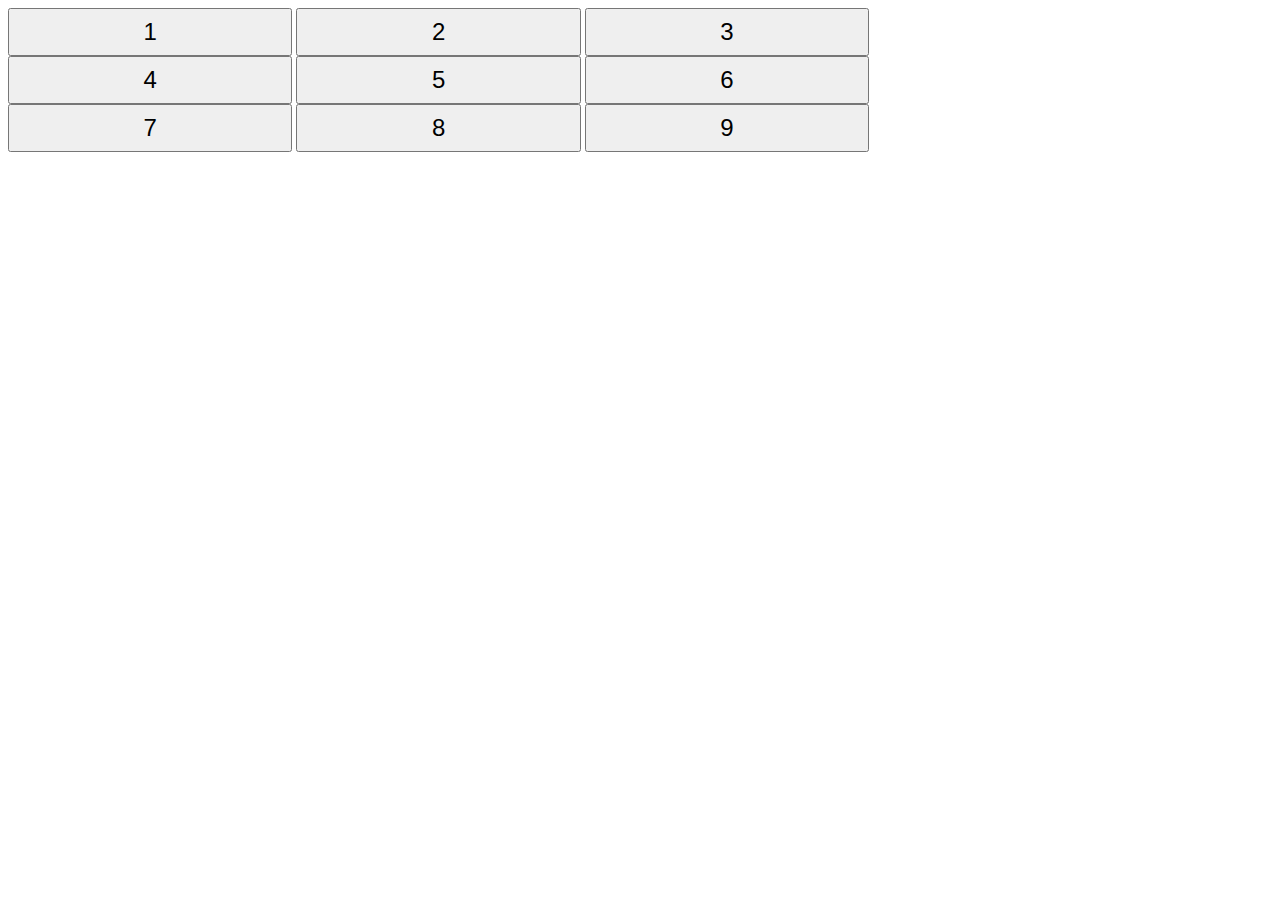
<file: 10 Days Javascript/day 8/buttons_container/index.html>
<!-- Enter your HTML code here -->
<!DOCTYPE html>
<html>

    <head>
        <meta charset="utf-8">
        <title>Buttons Grid</title>
        <link rel="stylesheet" href="./css/buttonsGrid.css">
    </head>

    <body>

        <div id="btns">
            <button id="btn1">1</button>
            <button id="btn2">2</button>
            <button id="btn3">3</button>
            <br>
            <button id="btn4">4</button>
            <button id="btn5">5</button>
            <button id="btn6">6</button>
            <br>
            <button id="btn7">7</button>
            <button id="btn8">8</button>
            <button id="btn9">9</button>
        </div>

        <script src="./js/buttonsGrid.js"></script>
    </body>

</html>
</file>
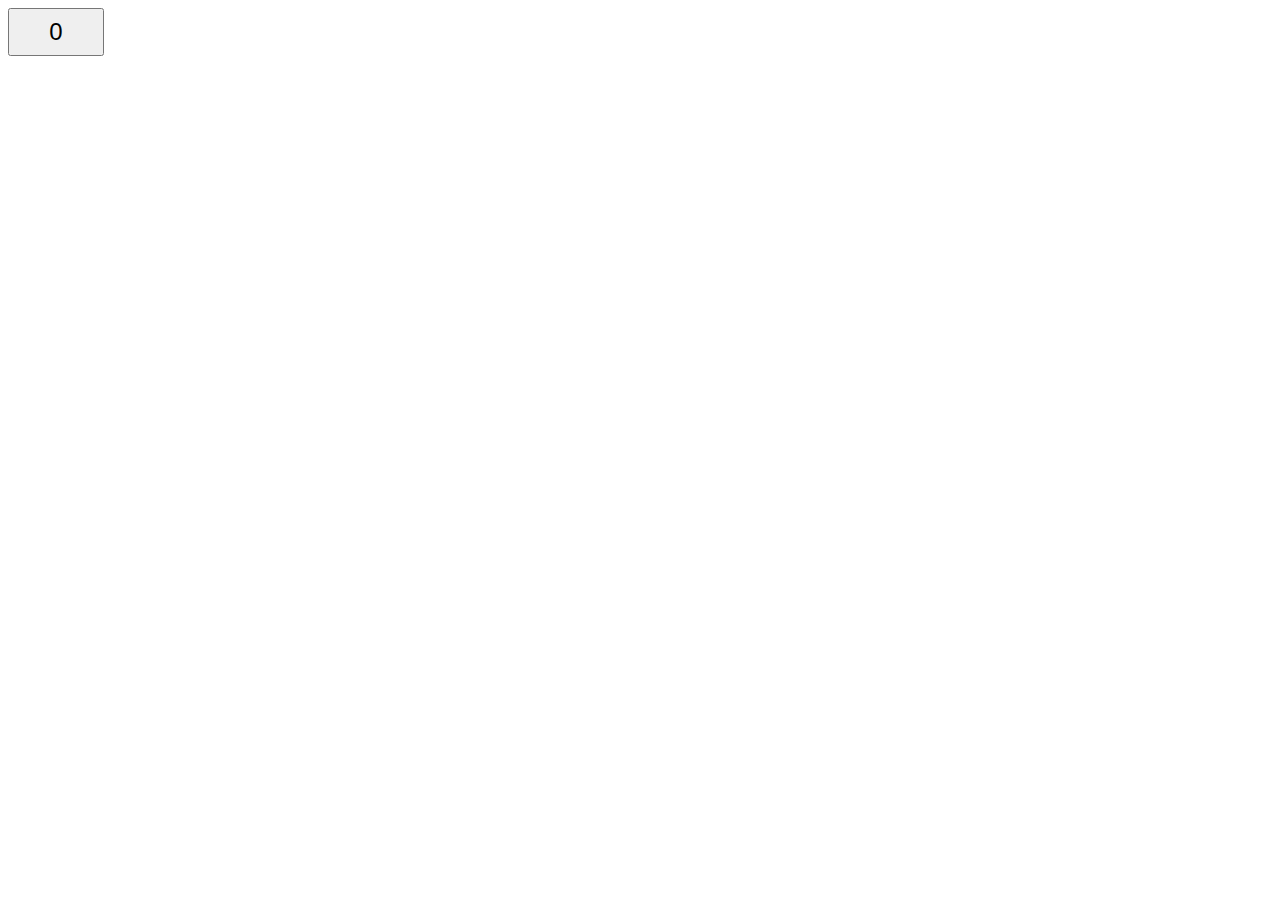
<file: 10 Days Javascript/day 8/create_a_button/index.html>
<!-- Enter your HTML code here -->
<!DOCTYPE html>
<html>

    <head>
        <meta charset="utf-8">
        <title>Button</title>
        <link rel="stylesheet" href="./css/button.css">
    </head>

    <body>
    </body>
    <script src="./js/button.js"></script>

</html>
</file>
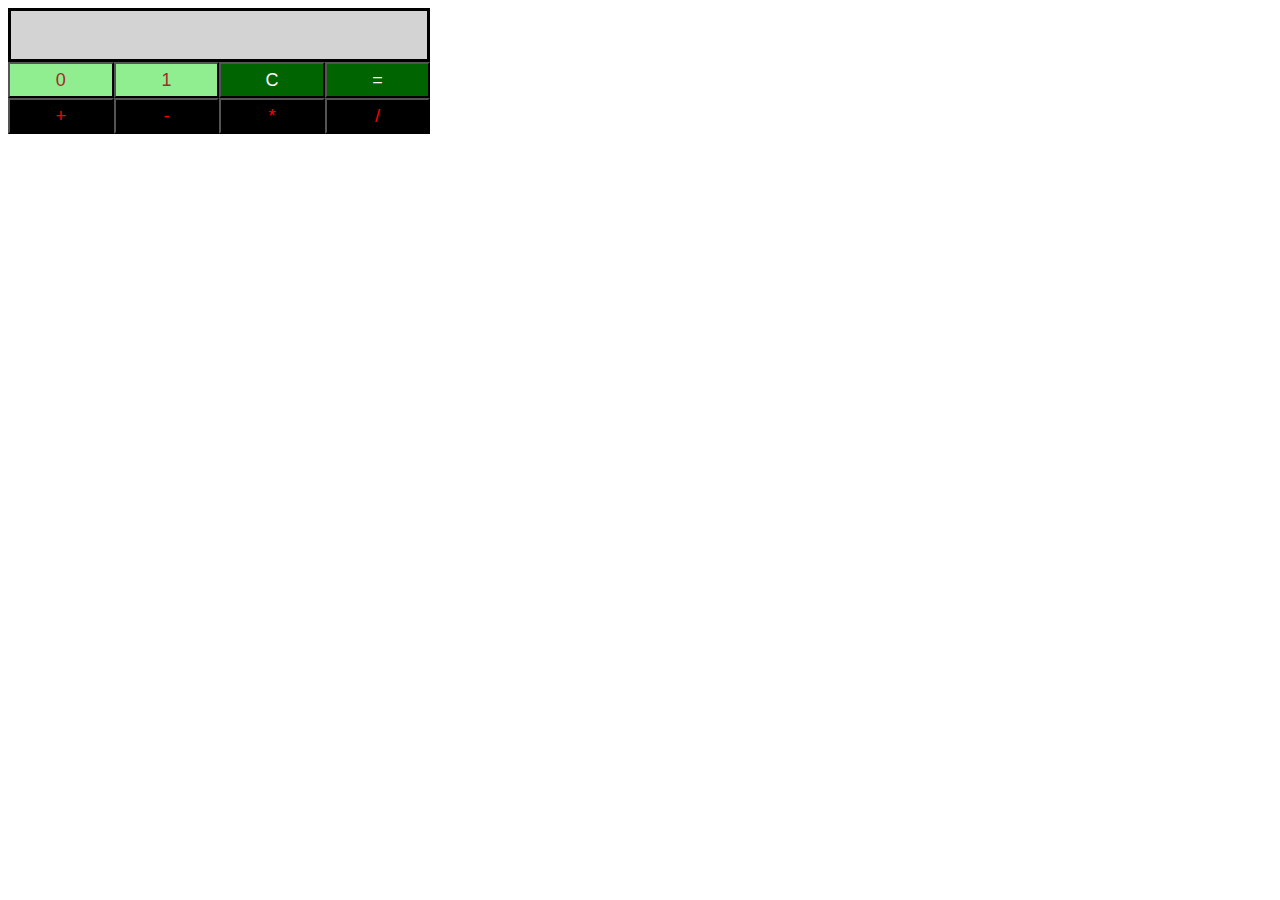
<file: 10 Days Javascript/day 9/binary_calculator/index.html>
<!-- Enter your HTML code here -->
<!DOCTYPE html>
<html>

    <head>
        <meta charset="utf-8">
        <title>Binary Calculator</title>
        <link rel="stylesheet" href="./css/binaryCalculator.css">
    </head>

    <body>

        <div id="res"></div>

        <div id="btns">
            <button onclick="calc(this.id)" id="btn0">0</button>
            <button onclick="calc(this.id)" id="btn1">1</button>
            <button onclick="calc(this.id)" id="btnClr">C</button>
            <button onclick="calc(this.id)" id="btnEql">=</button>
            <button onclick="calc(this.id)" id="btnSum">+</button>
            <button onclick="calc(this.id)" id="btnSub">-</button>
            <button onclick="calc(this.id)" id="btnMul">*</button>
            <button onclick="calc(this.id)" id="btnDiv">/</button>
        </div>

        <script src="./js/binaryCalculator.js"></script>
    </body>

</html>
</file>
<file: 10 Days Javascript/day 8/buttons_container/css/buttonsGrid.css>
div#btns {
    width: 75%;
}

button {
    width: 30%;
    height: 48px;
    font-size: 24px;
}
</file>
<file: 10 Days Javascript/day 8/create_a_button/css/button.css>
#btn {
    font-size: 24px;
    width: 96px;
    height: 48px;
}
</file>
<file: 10 Days Javascript/day 9/binary_calculator/css/binaryCalculator.css>
body {
    width: 33%;
}

#res {
    height: 48px;
    border: solid;
    border-style: solid;
    background-color: lightgray;
    font-size: 20px;
}

#btns > button {
    width: 25%;
    height: 36px;
    font-size: 18px;
    margin: 0px;
    float: left;
}

#btn0,
#btn1 {
    background-color: lightgreen;
    color: brown;
}

#btnClr,
#btnEql {
    background-color: darkgreen;
    color: white;
}

#btnSum,
#btnSub,
#btnMul,
#btnDiv {
    background-color: black;
    color: red;
}
</file>
